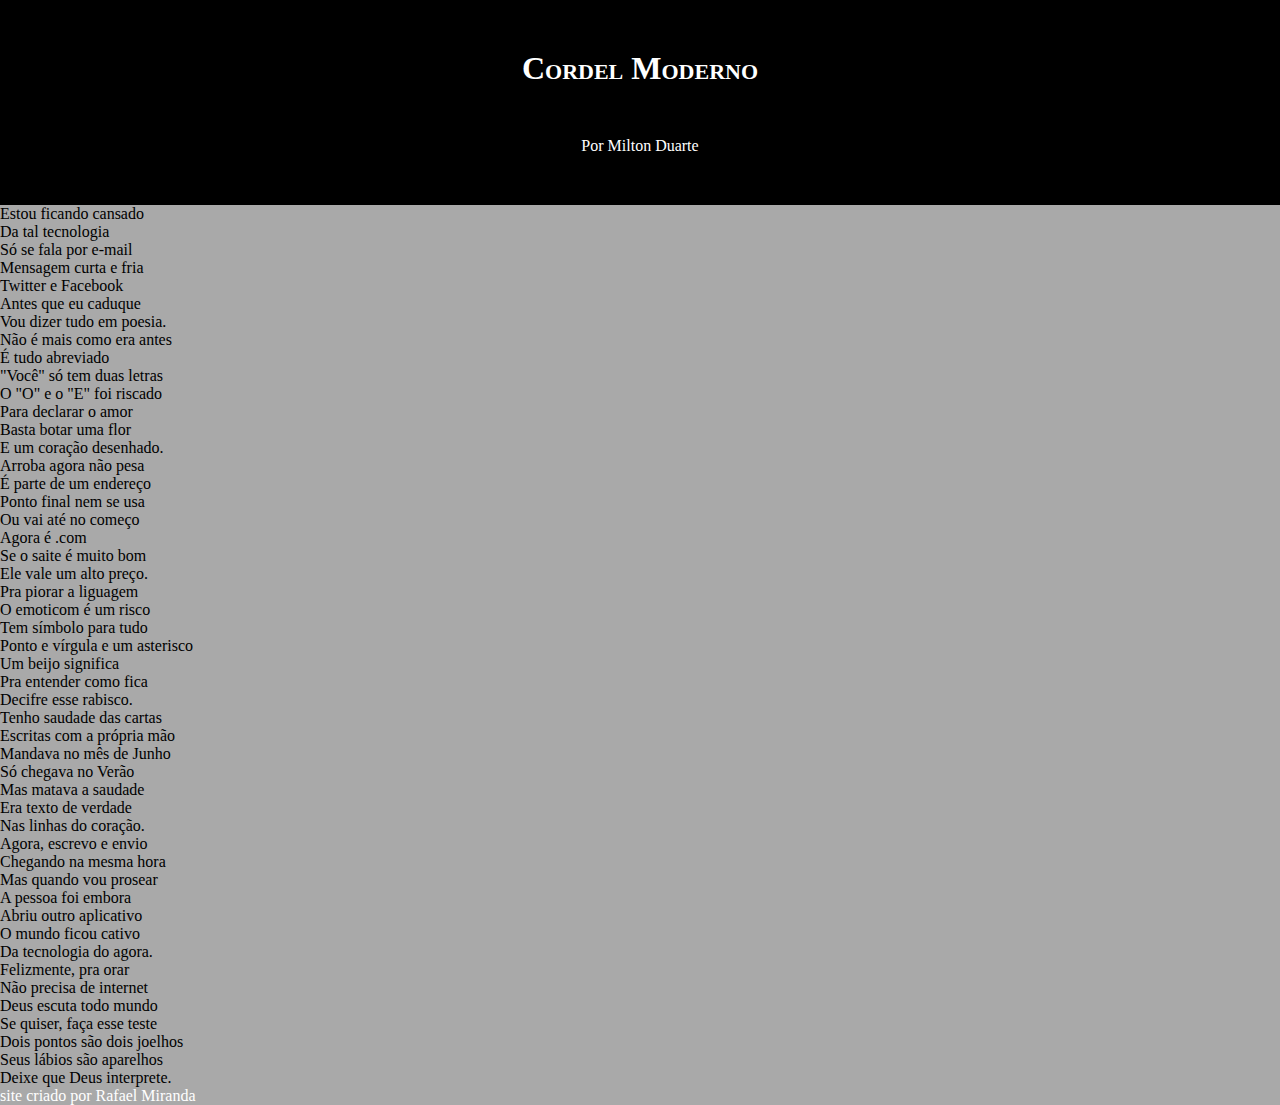
<file: index.html>
<!DOCTYPE html>
<html lang="pt-br">
<head>
    <meta charset="UTF-8">
    <meta name="viewport" content="width=device-width, initial-scale=1.0">
    <title>cordel moderno</title>
    <link rel="stylesheet" href=estilo/style.css>
</head>
<body>
        <header>
            <h1>
                Cordel Moderno
            </h1>
                <p>
                    Por <a href=" https://www.recantodasletras.com.br/poesias/3186743"target="-black">Milton Duarte</a>
                </p>
        </header>

    <section class="nomal">
        <p>
            Estou ficando cansado <br>
            Da tal tecnologia<br>
            Só se fala por e-mail<br>
            Mensagem curta e fria<br>
            Twitter e Facebook<br>
            Antes que eu caduque<br>
            Vou dizer tudo em poesia.<br>
        </p>
    </section>
    

    <section class="imagem" id="img01">
        <p>
            Não é mais como era antes<br>
            É tudo abreviado<br>
            "Você" só tem duas letras<br>
            O "O" e o "E" foi riscado<br>
            Para declarar o amor<br>
            Basta botar uma flor<br>
            E um coração desenhado.
        </p>
    </section>



    <section class="normal">
        <p>
            Arroba agora não pesa<br>
            É parte de um endereço<br>
            Ponto final nem se usa<br>
            Ou vai até no começo<br>
            Agora é .com <br>
            Se o saite é muito bom<br>
            Ele vale um alto preço.<br>
            Pra piorar a liguagem<br>
            O emoticom é um risco<br>
            Tem símbolo para tudo<br>
            Ponto e vírgula e um asterisco<br>
            Um beijo significa<br>
            Pra entender como fica<br>
            Decifre esse rabisco.
        </p>
    </section>

    

    <section class="imagem"id="img02">
        <p>
            Tenho saudade das cartas<br>
            Escritas com a própria mão<br>
            Mandava no mês de Junho<br>
            Só chegava no Verão<br>
            Mas matava a saudade<br>
            Era texto de verdade<br>
            Nas linhas do coração.
        </p>
    </section>

    

    <section class="normal">
        <p>
            Agora, escrevo e envio<br>
            Chegando na mesma hora<br>
            Mas quando vou prosear<br>
            A pessoa foi embora<br>
            Abriu outro aplicativo<br>
            O mundo ficou cativo<br>
            Da tecnologia do agora.<br>
            Felizmente, pra orar<br>
            Não precisa de internet<br>
            Deus escuta todo mundo<br>
            Se quiser, faça esse teste<br>
            Dois pontos são dois joelhos<br>
            Seus lábios são aparelhos<br>
            Deixe que Deus interprete.
        </p>
    </section>
    
    <footer>
        <p>
            <a href="https://github.com/Rafaellmiranda"target="-black">site criado por  Rafael Miranda</a> 
        </p>

    </footer>

    
</body>
</html>
</file>
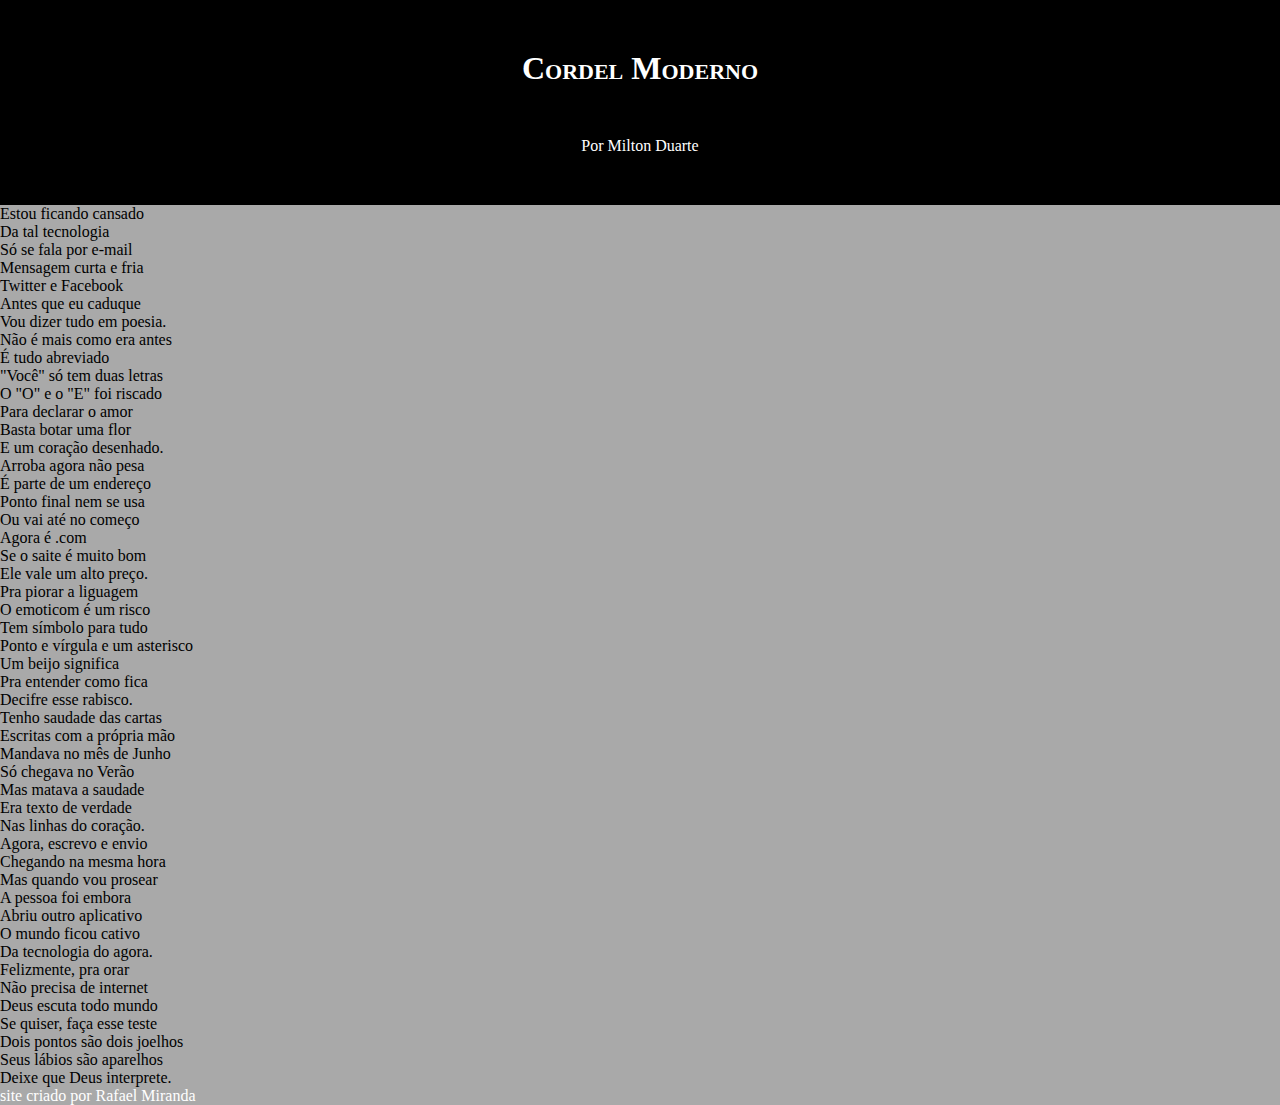
<file: cordelmoderno.html>
<!DOCTYPE html>
<html lang="pt-br">
<head>
    <meta charset="UTF-8">
    <meta name="viewport" content="width=device-width, initial-scale=1.0">
    <title>cordel moderno</title>
    <link rel="stylesheet" href=estilo/style.css>
</head>
<body>
        <header>
            <h1>
                Cordel Moderno
            </h1>
                <p>
                    Por <a href=" https://www.recantodasletras.com.br/poesias/3186743"target="-black">Milton Duarte</a>
                </p>
        </header>

    <section class="nomal">
        <p>
            Estou ficando cansado <br>
            Da tal tecnologia<br>
            Só se fala por e-mail<br>
            Mensagem curta e fria<br>
            Twitter e Facebook<br>
            Antes que eu caduque<br>
            Vou dizer tudo em poesia.<br>
        </p>
    </section>
    

    <section class="imagem">
        <p>
            Não é mais como era antes<br>
            É tudo abreviado<br>
            "Você" só tem duas letras<br>
            O "O" e o "E" foi riscado<br>
            Para declarar o amor<br>
            Basta botar uma flor<br>
            E um coração desenhado.
        </p>
    </section>



    <section class="normal">
        <p>
            Arroba agora não pesa<br>
            É parte de um endereço<br>
            Ponto final nem se usa<br>
            Ou vai até no começo<br>
            Agora é .com <br>
            Se o saite é muito bom<br>
            Ele vale um alto preço.<br>
            Pra piorar a liguagem<br>
            O emoticom é um risco<br>
            Tem símbolo para tudo<br>
            Ponto e vírgula e um asterisco<br>
            Um beijo significa<br>
            Pra entender como fica<br>
            Decifre esse rabisco.
        </p>
    </section>

    

    <section class="imagem">
        <p>
            Tenho saudade das cartas<br>
            Escritas com a própria mão<br>
            Mandava no mês de Junho<br>
            Só chegava no Verão<br>
            Mas matava a saudade<br>
            Era texto de verdade<br>
            Nas linhas do coração.
        </p>
    </section>

    

    <section class="normal">
        <p>
            Agora, escrevo e envio<br>
            Chegando na mesma hora<br>
            Mas quando vou prosear<br>
            A pessoa foi embora<br>
            Abriu outro aplicativo<br>
            O mundo ficou cativo<br>
            Da tecnologia do agora.<br>
            Felizmente, pra orar<br>
            Não precisa de internet<br>
            Deus escuta todo mundo<br>
            Se quiser, faça esse teste<br>
            Dois pontos são dois joelhos<br>
            Seus lábios são aparelhos<br>
            Deixe que Deus interprete.
        </p>
    </section>
    
    <footer>
        <p>
            <a href="https://github.com/Rafaellmiranda"target="-black">site criado por  Rafael Miranda</a> 
        </p>

    </footer>

    
</body>
</html>
</file>
